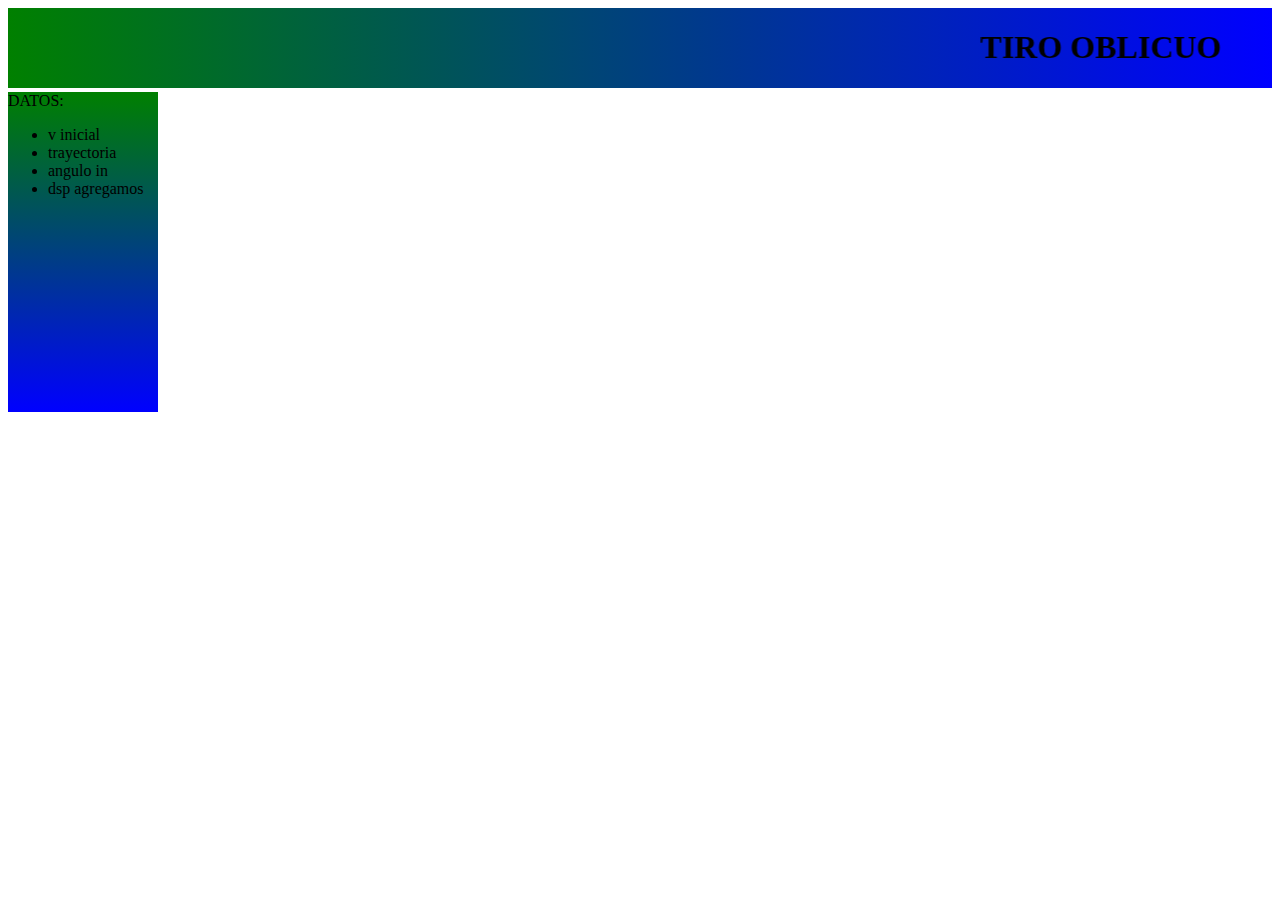
<file: index.html>
<!DOCTYPE html>
<html lang="en">
<head>
    <meta charset="UTF-8">
    <title>TIRO OBLICUO</title>
    <link href="style.css" rel="stylesheet" type="text/css">
</head>
<body id="grad">
<marquee id="marq" behavior="alternate"><h1>TIRO OBLICUO</h1></marquee>
<div class="wrap">
    <div class="sidebar">
        DATOS:
        <ul>
            <li>v inicial</li>
            <li>trayectoria</li>
            <li>angulo in</li>
            <li>dsp agregamos</li>
        </ul>
    </div>
    <div class="main">
        

    </div>




</div>
</body>

</html>
</file>
<file: style.css>
.main{
    background: url("http://3.bp.blogspot.com/-llZ8FJv0zas/Tn6tLECOdbI/AAAAAAAAALI/ScjS9wEMIjI/s400/tiro%2Bparabolico.png") ;
    margin-left: 220px;
    margin-right: 50px;
    min-height: 480px;

}
#marq {
    background: Blue;
    background: linear-gradient(to left, blue, green);


}
.sidebar{
    background: green;
    background: linear-gradient(green, blue);
    width: 150px;
    float: left;
    height: 320px;
}
</file>
